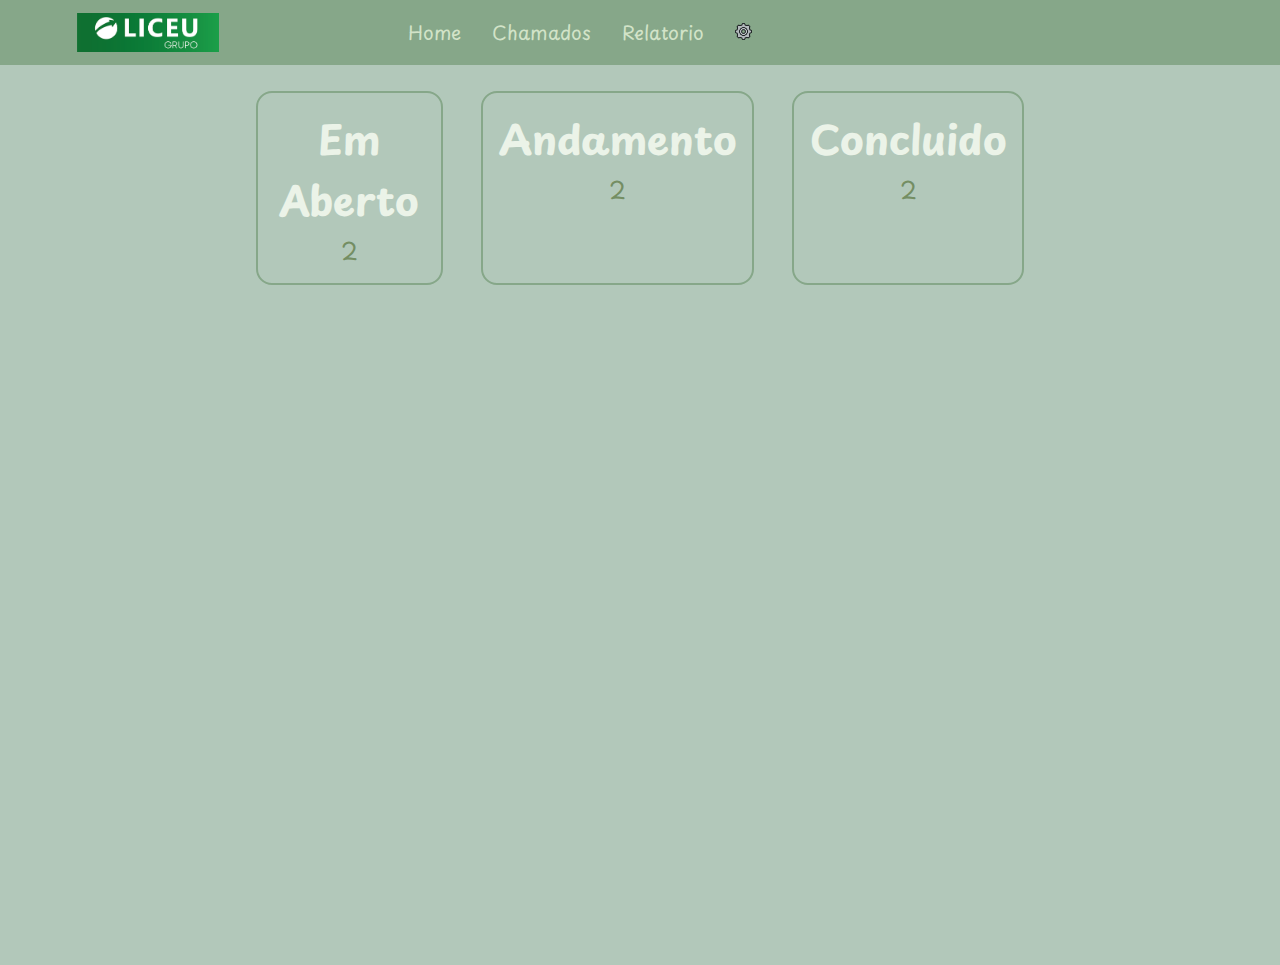
<file: src/admin/index.html>
<!DOCTYPE html>
<html lang="en">
<head>
    <meta charset="UTF-8">
    <meta name="viewport" content="width=device-width, initial-scale=1.0">
    <link rel="stylesheet" href="../../styles/style.css">
    <title>Principal</title>
</head>
<body>
    <header class="cabecario">
        <nav class="cabecario__menu">
            <img class="cabecario__logo" src="../../assets/logo.png" alt="">
            <div class="cabecario__navegacao" >
                <a class="cabecario__navegacao__link" href="../admin/index.html">Home</a>
                <a class="cabecario__navegacao__link" href="../admin/chamados.html">Chamados</a>
                <a class="cabecario__navegacao__link" href="../admin/relatorio.html">Relatorio</a>

                <a class="cabecario__navegacao__link" id="mostrar__engrenagem" href="#"><img class="cabecario__navegacao__engrenagem" src="../../assets/7596520.png" alt="Engrenagem"></a>
            </div>
        

        </nav>
    </header>
    <main class="conteudo">
        <section class="container__tarefa" >
            
            <div class="container__tarefa__item">
                <a id="popup__lateral__abrir__aberto" class="container__tarefa__item_link" href="#">
                    <h2 class="container__tarefa__item__titulo">Em Aberto</h2>
                    <p class="container__tarefa__item__quantidade">2</p>
                </a>
            </div>

            <div class="container__tarefa__item">
                <a id="popup__lateral__abrir__andamento" class="container__tarefa__item_link" href="#">
                    <h2 class="container__tarefa__item__titulo">Andamento</h2>
                    <p class="container__tarefa__item__quantidade">2</p>
                </a>
            </div>

            <div class="container__tarefa__item">
                <a id="popup__lateral__abrir__concluido" class="container__tarefa__item_link" href="#">
                    <h2 class="container__tarefa__item__titulo">Concluido</h2>
                    <p class="container__tarefa__item__quantidade">2</p>
                </a>
            </div>
            
        </section>
       
      

    </main>

    <!-- ENGRENAGEM --->
    
    <div id="popup__engrenagem__abrir" class="popup__engrenagem">
        <ul class="popup__engrenagem__lista">
           <a class="popup__engrenagem__link" href="../admin/alterarSenha.html"><li class="popup__engrenagem__item">Alterar Senha</li></a>
            <a class="popup__engrenagem__link" href=""><li class="popup__engrenagem__item">Sair</li></a>
        </ul>
    </div>

    <!-- EM ABERTO -->
    <div id="popup__lateral__aberto" class="popup__lateral">
        <div class="popup__lateral__fechar">
            <a id="popup__lateral__fechar__aberto" class="popup__lateral__fechar__link" href="#"><img class="popup__lateral__fechar__imagem" src="../../assets/x.png" alt=""></a>
        </div>

            <div class="popup__lateral__relatorio">
                <table class="popup__lateral__relatorio__tabela">
                    <tr>
                    <th>#</th>
                    <th>Nome</th>
                    <th>Setor</th>
                    <th>Titulo</th>
                    <th>Data Estimada</th>
                    </tr>
                    <tr>
                    <td>1</td>
                    <td>Samuel</td>
                    <td>TI</td>
                    <td>Site</td>
                    <td>02/11/ - Quinta feira</td>
                    </tr>
                </table>
            </div>
    </div>
    <!-- EM ANDAMENTO -->
    <div id="popup__lateral__andamento" class="popup__lateral">
        <div class="popup__lateral__fechar">
            <a id="popup__lateral__fechar__andamento" class="popup__lateral__fechar__link" href="#"><img class="popup__lateral__fechar__imagem" src="../../assets/x.png" alt=""></a>
        </div>

            <div class="popup__lateral__relatorio">
                <table class="popup__lateral__relatorio__tabela">
                    <tr>
                    <th>#</th>
                    <th>Nome</th>
                    <th>Setor</th>
                    <th>Titulo</th>
                    <th>Data Estimada</th>
                    </tr>
                    <tr>
                    <td>1</td>
                    <td>Gustuvo</td>
                    <td>Financeiro</td>
                    <td>Site</td>
                    <td>02/11/ - Quinta feira</td>
                    </tr>
                </table>
            </div>
    </div>
    <!-- CONCLUIDO -->
    <div id="popup__lateral__concluido" class="popup__lateral">
        <div class="popup__lateral__fechar">
            <a id="popup__lateral__fechar__concluido" class="popup__lateral__fechar__link" href="#"><img class="popup__lateral__fechar__imagem" src="../../assets/x.png" alt=""></a>
        </div>

            <div class="popup__lateral__relatorio">
                <table class="popup__lateral__relatorio__tabela">
                    <tr>
                    <th>#</th>
                    <th>Nome</th>
                    <th>Setor</th>
                    <th>Titulo</th>
                    <th>Data Estimada</th>
                    </tr>
                    <tr>
                    <td>7</td>
                    <td>Rafael</td>
                    <td>Cobranca</td>
                    <td>Site</td>
                    <td>02/11/ - Quinta feira</td>
                    </tr>
                </table>
            </div>
    </div>

</body>
    <script src="../../js/funcoes.js" ></script>

</html>
</file>
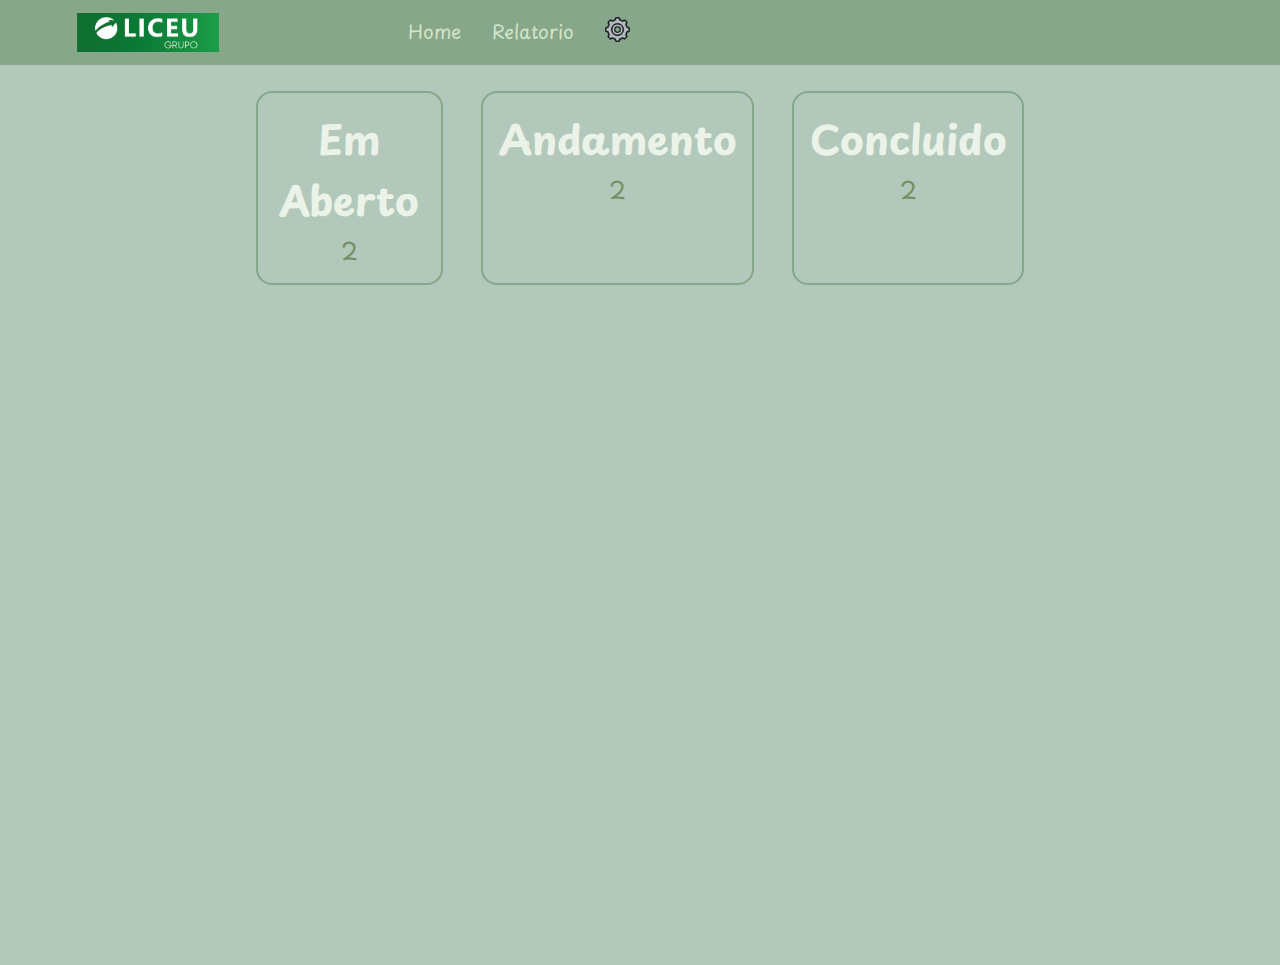
<file: src/membro/index.html>
<!DOCTYPE html>
<html lang="en">
<head>
    <meta charset="UTF-8">
    <meta name="viewport" content="width=device-width, initial-scale=1.0">
    <link rel="stylesheet" href="../../styles/style.css">
    <title>Meus Livros</title>
</head>
<body>
    <header class="cabecario">
        <nav class="cabecario__menu">
            <img class="cabecario__logo" src="../../assets/logo.png" alt="">
            <div class="cabecario__navegacao" >
                <a class="cabecario__navegacao__link" href="./index.html">Home</a>
                <a class="cabecario__navegacao__link" href="./relatorio.html">Relatorio</a>
                <a class="cabecario__navegacao__link" id="mostrar__engrenagem" href="#"><img class="cabecario__navegacao__engrenagem" src="../../assets/7596520.png" alt="Engrenagem"></a>
            </div>
        </nav>
    </header>
    <main class="conteudo">
        <section class="container__tarefa" >
            
            <div class="container__tarefa__item">
                <a id="popup__lateral__abrir__aberto" class="container__tarefa__item_link" href="#">
                    <h2 class="container__tarefa__item__titulo">Em Aberto</h2>
                    <p class="container__tarefa__item__quantidade">2</p>
                </a>
            </div>

            <div class="container__tarefa__item">
                <a id="popup__lateral__abrir__andamento" class="container__tarefa__item_link" href="#">
                    <h2 class="container__tarefa__item__titulo">Andamento</h2>
                    <p class="container__tarefa__item__quantidade">2</p>
                </a>
            </div>

            <div class="container__tarefa__item">
                <a id="popup__lateral__abrir__concluido" class="container__tarefa__item_link" href="#">
                    <h2 class="container__tarefa__item__titulo">Concluido</h2>
                    <p class="container__tarefa__item__quantidade">2</p>
                </a>
            </div>
            
        </section>
       
      

    </main>

    <!-- ENGRENAGEM --->
    
    <div id="popup__engrenagem__abrir" class="popup__engrenagem">
        <ul class="popup__engrenagem__lista">
           <a class="popup__engrenagem__link" href="../membro/alterarSenha.html"><li class="popup__engrenagem__item">Alterar Senha</li></a>
            <a class="popup__engrenagem__link" href=""><li class="popup__engrenagem__item">Sair</li></a>
        </ul>
    </div>

    <!-- EM ABERTO -->
    <div id="popup__lateral__aberto" class="popup__lateral">
        <div class="popup__lateral__fechar">
            <a id="popup__lateral__fechar__aberto" class="popup__lateral__fechar__link" href="#"><img class="popup__lateral__fechar__imagem" src="../../assets/x.png" alt=""></a>
        </div>

            <div class="popup__lateral__relatorio">
                <table class="popup__lateral__relatorio__tabela">
                    <tr>
                    <th>#</th>
                    <th>Nome</th>
                    <th>Setor</th>
                    <th>Titulo</th>
                    <th>Data Estimada</th>
                    </tr>
                    <tr>
                    <td>1</td>
                    <td>Samuel</td>
                    <td>TI</td>
                    <td>Site</td>
                    <td>02/11/ - Quinta feira</td>
                    </tr>
                </table>
            </div>
    </div>
    <!-- EM ANDAMENTO -->
    <div id="popup__lateral__andamento" class="popup__lateral">
        <div class="popup__lateral__fechar">
            <a id="popup__lateral__fechar__andamento" class="popup__lateral__fechar__link" href="#"><img class="popup__lateral__fechar__imagem" src="../../assets/x.png" alt=""></a>
        </div>

            <div class="popup__lateral__relatorio">
                <table class="popup__lateral__relatorio__tabela">
                    <tr>
                    <th>#</th>
                    <th>Nome</th>
                    <th>Setor</th>
                    <th>Titulo</th>
                    <th>Data Estimada</th>
                    </tr>
                    <tr>
                    <td>1</td>
                    <td>Gustuvo</td>
                    <td>Financeiro</td>
                    <td>Site</td>
                    <td>02/11/ - Quinta feira</td>
                    </tr>
                </table>
            </div>
    </div>
    <!-- CONCLUIDO -->
    <div id="popup__lateral__concluido" class="popup__lateral">
        <div class="popup__lateral__fechar">
            <a id="popup__lateral__fechar__concluido" class="popup__lateral__fechar__link" href="#"><img class="popup__lateral__fechar__imagem" src="../../assets/x.png" alt=""></a>
        </div>

            <div class="popup__lateral__relatorio">
                <table class="popup__lateral__relatorio__tabela">
                    <tr>
                    <th>#</th>
                    <th>Nome</th>
                    <th>Setor</th>
                    <th>Titulo</th>
                    <th>Data Estimada</th>
                    </tr>
                    <tr>
                    <td>7</td>
                    <td>Rafael</td>
                    <td>Cobranca</td>
                    <td>Site</td>
                    <td>02/11/ - Quinta feira</td>
                    </tr>
                </table>
            </div>
    </div>

</body>
    <script src="../../js/funcoes.js" ></script>

</html>
</file>
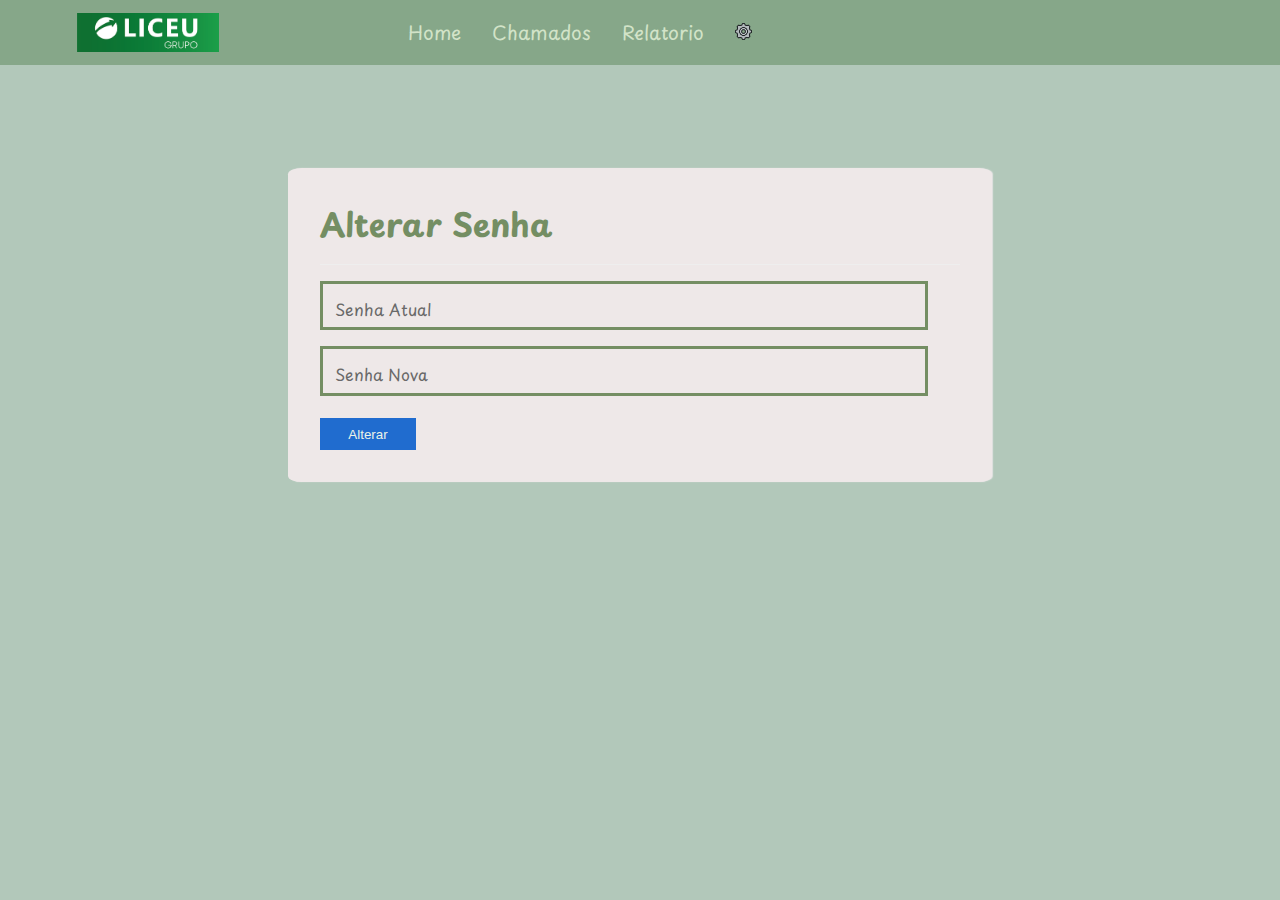
<file: src/admin/alterarSenha.html>
<!DOCTYPE html>
<html lang="en">
<head>
    <meta charset="UTF-8">
    <meta name="viewport" content="width=device-width, initial-scale=1.0">
    <link rel="stylesheet" href="../../styles/style.css">
    <title>Meus Livros</title>
</head>
<body>
    <header class="cabecario">
        <nav class="cabecario__menu">
            <img class="cabecario__logo" src="../../assets/logo.png" alt="">
            <div class="cabecario__navegacao" >
                <a class="cabecario__navegacao__link" href="../../src/admin/index.html">Home</a>
                <a class="cabecario__navegacao__link" href="../../src/admin/chamados.html">Chamados</a>
                <a class="cabecario__navegacao__link" href="../../src/admin/relatorio.html">Relatorio</a>
                <a class="cabecario__navegacao__link" id="mostrar__engrenagem" href="#"><img class="cabecario__navegacao__engrenagem" src="../../assets/7596520.png" alt=""></a>
            </div>
        </nav>
    </header>
    <main class="alterar__senha">
        <section class="chamado">
            
            <form class="formulario formulario__alterar" action="">
                <h1 class="formulario__titulo">Alterar Senha</h1>
         
                <div class="formulario__grupo">
                
                    <input type="password" name="text" class="input"  autocomplete="off" required="">
                    <label class="formulario__label">Senha Atual</label>
                
                </div>

                <div class="formulario__grupo">
                
                    <input type="password" name="text" class="input"  autocomplete="off" required="">
                    <label class="formulario__label">Senha Nova</label>
                
                </div>
                
            
                <button class="formulario__botao formulario__alterar__botao">Alterar</button>
            </form>
            
        </section>


         <!-- ENGRENAGEM --->
    
         <div id="popup__engrenagem__abrir" class="popup__engrenagem">
            <ul class="popup__engrenagem__lista">
            <a class="popup__engrenagem__link" href="../src/alterarSenha.html"><li class="popup__engrenagem__item">Alterar Senha</li></a>
                <a class="popup__engrenagem__link" href=""><li class="popup__engrenagem__item">Sair</li></a>
            </ul>
        </div>

    </main>
<script src="../../js/funcoes.js" ></script>
</body>
</html>
</file>
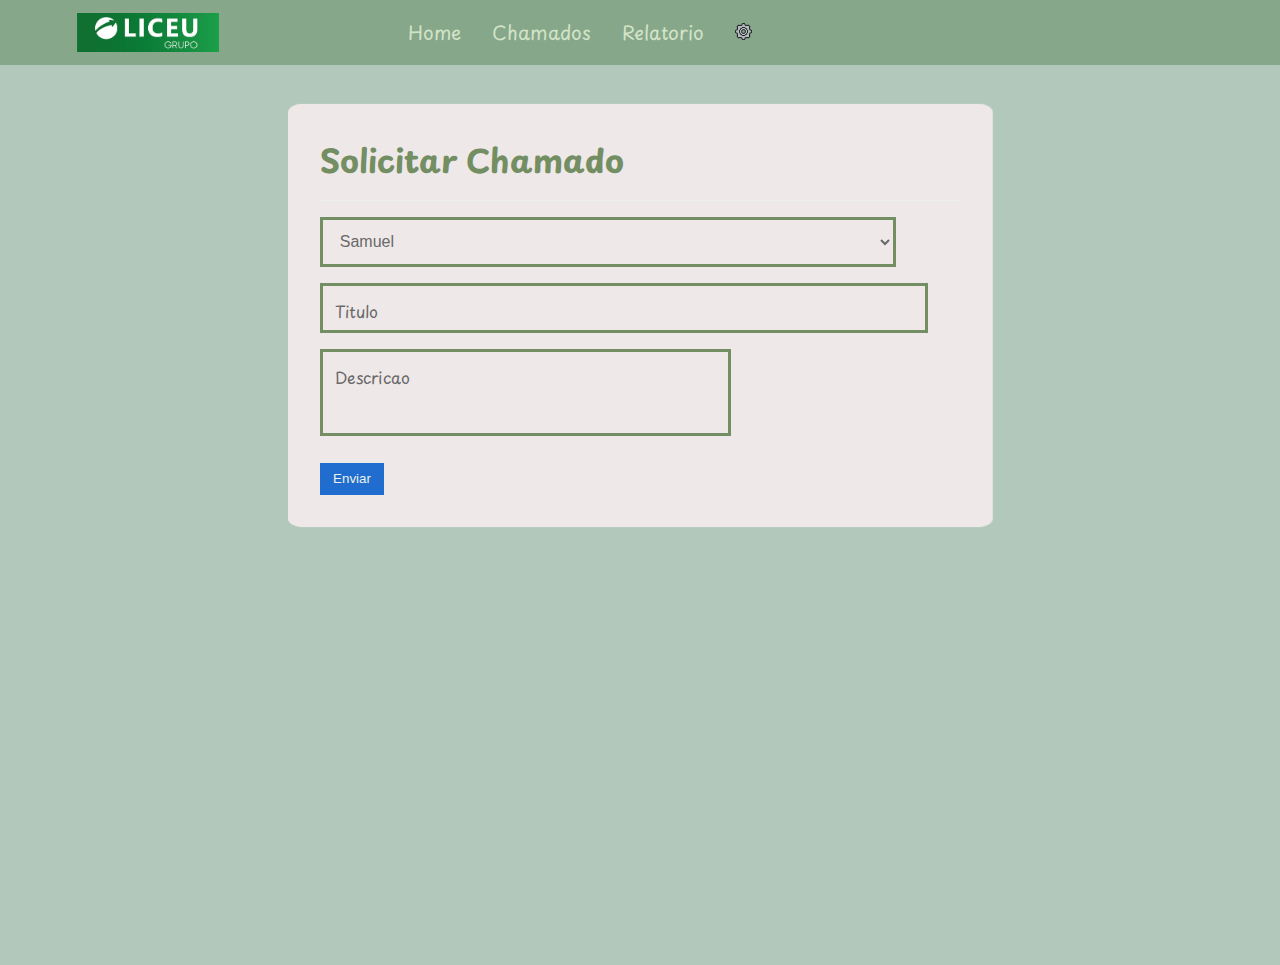
<file: src/admin/chamados.html>
<!DOCTYPE html>
<html lang="en">
<head>
    <meta charset="UTF-8">
    <meta name="viewport" content="width=device-width, initial-scale=1.0">
    <link rel="stylesheet" href="../../styles/style.css">
    <title>Chamados</title>
</head>
<body>
    <header class="cabecario">
        <nav class="cabecario__menu">
            <img class="cabecario__logo" src="../../assets/logo.png" alt="">
            <div class="cabecario__navegacao" >
                <a class="cabecario__navegacao__link" href="../admin/index.html">Home</a>
                <a class="cabecario__navegacao__link" href="../admin/chamados.html">Chamados</a>
                <a class="cabecario__navegacao__link" href="../admin/relatorio.html">Relatorio</a>
                <a class="cabecario__navegacao__link" id="mostrar__engrenagem" href="#"><img class="cabecario__navegacao__engrenagem" src="../../assets/7596520.png" alt=""></a>
            </div>
        </nav>
    </header>
    <main class="conteudo">
        <section class="chamado">
            
            <form class="formulario" action="#">
                <h1 class="formulario__titulo">Solicitar Chamado</h1>
         
                <div class="formulario__grupo">
                    <select class="input" name="" >
                        <option class="input" value="">Samuel</option>
                        <option class="input" value="">Gustavo</option>
                    </select>
                </div>
                
                <div class="formulario__grupo">
                
                    <input type="text" name="text" class="input"  autocomplete="off" required="">
                    <label class="formulario__label">Titulo</label>
                
                </div>
                
                <div class="formulario__grupo">
                
                    <textarea type="text" class="textarea" name="mensagem" rows="4" autocomplete="off" required=""></textarea>
                    <label class="formulario__label">Descricao</label>
                
                </div>
                <button class="formulario__botao">Enviar</button>
            </form>
            
        </section>

         <!-- ENGRENAGEM --->
    
        <div id="popup__engrenagem__abrir" class="popup__engrenagem">
            <ul class="popup__engrenagem__lista">
            <a class="popup__engrenagem__link" href="../admin/alterarSenha.html"><li class="popup__engrenagem__item">Alterar Senha</li></a>
                <a class="popup__engrenagem__link" href=""><li class="popup__engrenagem__item">Sair</li></a>
            </ul>
        </div>

    </main>
<script src="../../js/funcoes.js" ></script>
</body>
</html>
</file>
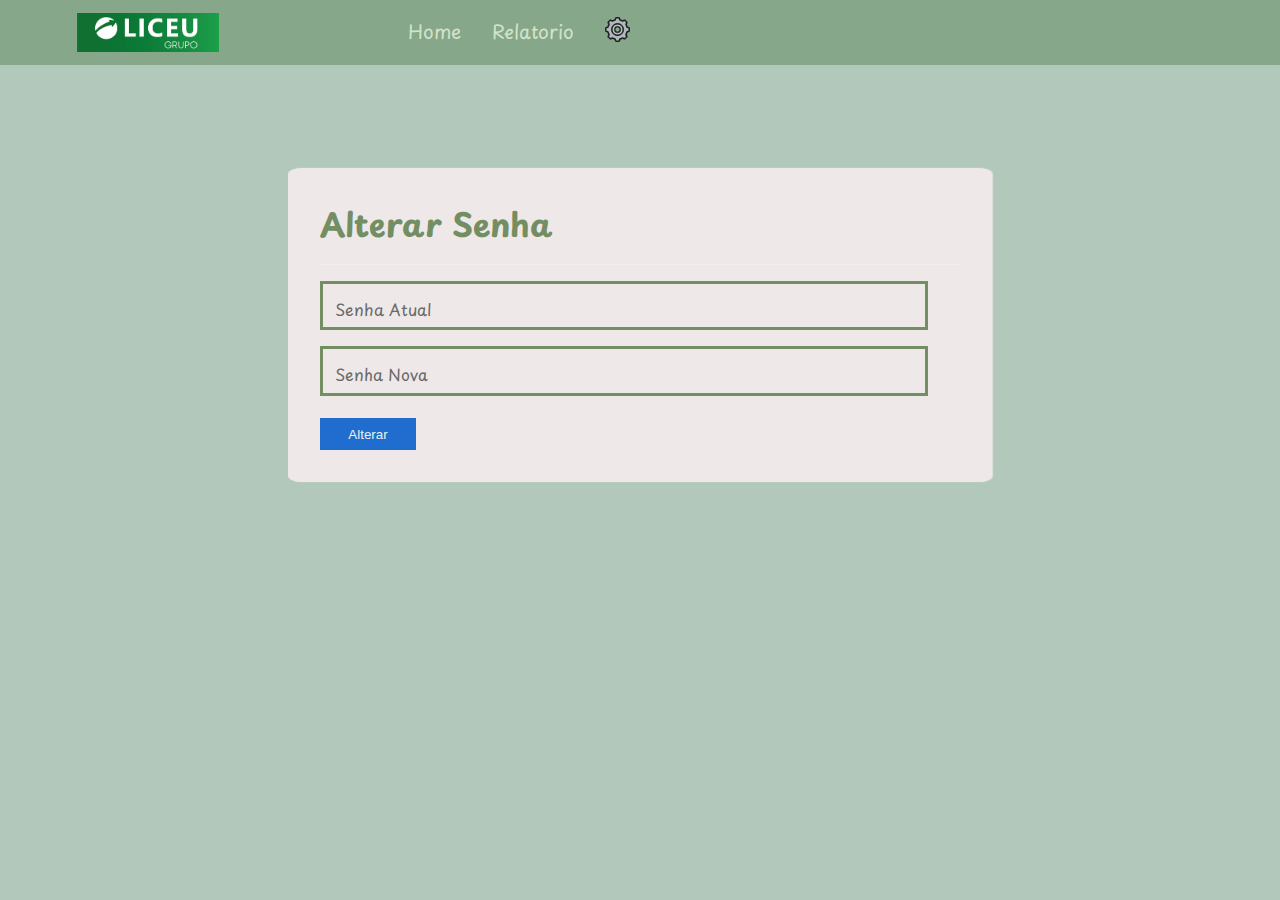
<file: src/membro/alterarSenha.html>
<!DOCTYPE html>
<html lang="en">
<head>
    <meta charset="UTF-8">
    <meta name="viewport" content="width=device-width, initial-scale=1.0">
    <link rel="stylesheet" href="../../styles/style.css">
    <title>Meus Livros</title>
</head>
<body>
    <header class="cabecario">
        <nav class="cabecario__menu">
            <img class="cabecario__logo" src="../../assets/logo.png" alt="">
            <div class="cabecario__navegacao" >
                <a class="cabecario__navegacao__link" href="../../src/membro/index.html">Home</a>
                <a class="cabecario__navegacao__link" href="../../src/membro/relatorio.html">Relatorio</a>
                <a class="cabecario__navegacao__link" id="mostrar__engrenagem" href="#"><img class="cabecario__navegacao__engrenagem" src="../../assets/7596520.png" alt=""></a>
            </div>
        </nav>
    </header>
    <main class="alterar__senha">
        <section class="chamado">
            
            <form class="formulario formulario__alterar" action="">
                <h1 class="formulario__titulo">Alterar Senha</h1>
         
                <div class="formulario__grupo">
                
                    <input type="password" name="text" class="input"  autocomplete="off" required="">
                    <label class="formulario__label">Senha Atual</label>
                
                </div>

                <div class="formulario__grupo">
                
                    <input type="password" name="text" class="input"  autocomplete="off" required="">
                    <label class="formulario__label">Senha Nova</label>
                
                </div>
                
            
                <button class="formulario__botao formulario__alterar__botao">Alterar</button>
            </form>
            
        </section>


         <!-- ENGRENAGEM --->
    
         <div id="popup__engrenagem__abrir" class="popup__engrenagem">
            <ul class="popup__engrenagem__lista">
            <a class="popup__engrenagem__link" href="../membro/alterarSenha.html"><li class="popup__engrenagem__item">Alterar Senha</li></a>
                <a class="popup__engrenagem__link" href=""><li class="popup__engrenagem__item">Sair</li></a>
            </ul>
        </div>

    </main>
<script src="../../js/funcoes.js" ></script>
</body>
</html>
</file>
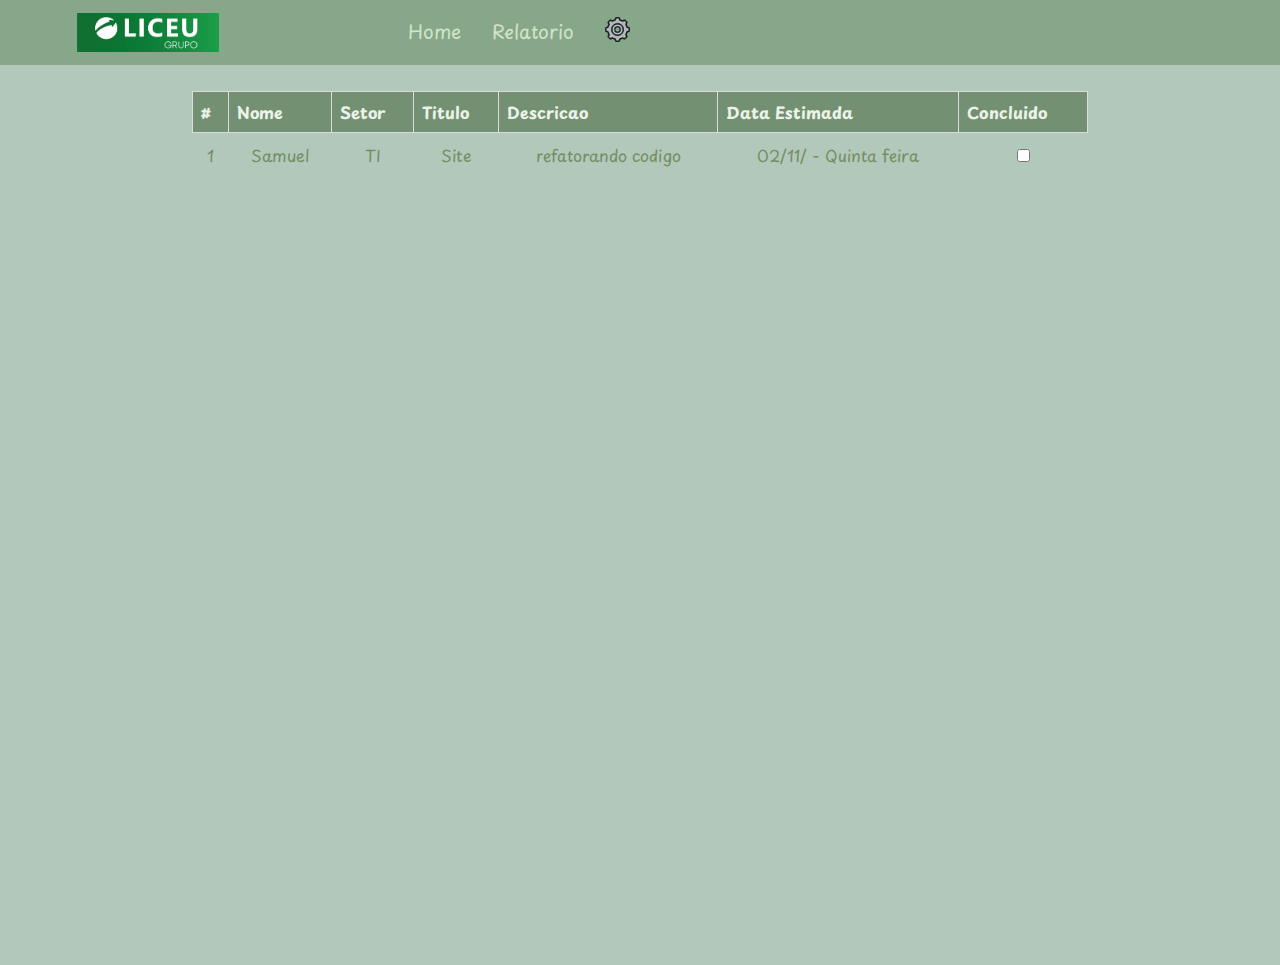
<file: src/membro/relatorio.html>
<!DOCTYPE html>
<html lang="en">
<head>
    <meta charset="UTF-8">
    <meta name="viewport" content="width=device-width, initial-scale=1.0">
    <link rel="stylesheet" href="../../styles/style.css">
    <title>Meus Livros</title>
</head>
<body>
    <header class="cabecario">
        <nav class="cabecario__menu">
            <img class="cabecario__logo" src="../../assets/logo.png" alt="">
            <div class="cabecario__navegacao" >
                <a class="cabecario__navegacao__link" href="../membro/">Home</a>
                <a class="cabecario__navegacao__link" href="../membro/relatorio.html">Relatorio</a>
                <a class="cabecario__navegacao__link" id="mostrar__engrenagem" href="#"><img class="cabecario__navegacao__engrenagem" src="../../assets/7596520.png" alt=""></a>
            </div>
        </nav>
    </header>
    <main class="conteudo">
        <section class="relatorio" >
            
           <table class="relatorio__tabela">
                <tr>
                  <th>#</th>
                  <th>Nome</th>
                  <th>Setor</th>
                  <th>Titulo</th>
                  <th>Descricao</th>
                  <th>Data Estimada</th>
                  <th>Concluido</th>
                </tr>
                <tr>
                  <td>1</td>
                  <td>Samuel</td>
                  <td>TI</td>
                  <td>Site</td>
                  <td>refatorando codigo</td>
                  <td>02/11/ - Quinta feira</td>
                  <td>
                    <div class="form-check form-switch d-flex justify-content-center align-items-center">
                        <input class="form-check-input" type="checkbox" role="switch">
                    </div>
                  </td>
                </tr>
           </table>
            
        </section>

         <!-- ENGRENAGEM --->
    
        <div id="popup__engrenagem__abrir" class="popup__engrenagem">
            <ul class="popup__engrenagem__lista">
            <a class="popup__engrenagem__link" href="../membro/alterarSenha.html"><li class="popup__engrenagem__item">Alterar Senha</li></a>
                <a class="popup__engrenagem__link" href=""><li class="popup__engrenagem__item">Sair</li></a>
            </ul>
        </div>

    </main>
<script src="../../js/funcoes.js" ></script>
</body>
</html>
</file>
<file: styles/style.css>
@import url('https://fonts.googleapis.com/css2?family=Playpen+Sans:wght@400;700&display=swap');

* {
    margin: 0;
    padding: 0;
}

:root {
    --primario: #86A789;
    --secundario: #D2E3C8;
    --terciario: #EBF3E8;
    --hover: #B2C8BA; 

    --numero: #748E63;
    --prioridade: #fabdbd;

    --font-primaria: 'Playpen Sans', cursive;
}

body {
    position: relative;
    box-sizing: border-box;
    font-family: var(--font-primaria);
    background-color: var(--hover);
}

.cabecario {
    padding: 1% 20% 1% 6%;
    background-color: var(--primario);
}

.cabecario__logo {
    width: 15%;
}

.cabecario__menu {
    display: flex;
    justify-content:flex-start;
    gap: 20%;
    align-items: center;
    
}

.cabecario__titulo {
    color: var(--secundario);
}

.cabeario_usuario {
    position: fixed;
    right: 3%;
    top: 3%;
    font-size: 1em;
    color: var(--terciario);
}

.cabecario__navegacao {
    display: flex;
    gap: 5%;
    justify-content: center;
    
}

.cabecario__navegacao__link {
    text-decoration: none;
    color: var(--secundario);
    font-weight: 400;
    font-size: 1.2rem;
   
}

.cabecario__navegacao__engrenagem{
    width: 6%;
    margin: 0;
    padding: 0;
}

.conteudo {
    height: 100vh;
}

.container__tarefa {
    display: flex;
    gap: 5%;
    justify-content: center;
    padding: 2% 20% 2% 20%;
}

.container__tarefa__item {
    border: var(--primario) 2px solid;
    border-radius: 1rem;
    padding: 2%;
    text-align: center;
}

.container__tarefa__item__titulo{
    color: var(--terciario);
    font-size: 2.5rem;
}

.container__tarefa__item__quantidade {
    color: var(--numero);
    margin-top: 1%;
    font-size: 1.5em;
}

.container__tarefa__item_link {
    text-decoration: none;
}

.popup__engrenagem {
    display: none;
    position: absolute;
    padding: 0.5% 1% 0 1%;
    width: 7%;
    height: 6%;
    background-color: var(--numero);
    top: 6%;
    right: 43%;
}

.popup__engrenagem__lista {
    text-align: start;
    list-style: none;
}

.popup__engrenagem__link {
    text-decoration: none;
    color: var(--terciario);
}

.popup__engrenagem__item {
    font-size: 0.8rem;
}

.popup__engrenagem__item:hover {
    background-color: #86A789;
}


.popup__lateral {
    display: none;
    position: absolute;
    width: 30%;
    height: 100%;
    background-color: var(--numero);
    right: 0%;
    top: 0%;
}

.popup__lateral__fechar {
    padding: 3% 5%;
}

#popup__lateral__fechar__link{
    text-decoration: none;
}

.popup__lateral__fechar__imagem {
    width: 5%;
}

.popup__lateral__relatorio {
    padding: 2% 5%;
}

.popup__lateral__relatorio__tabela th {
    text-align: left;
    background-color: #739072;
    color: var(--terciario)
}

.popup__lateral__relatorio__tabela td, .popup__lateral__relatorio__tabela th {
    border: 1px solid #ddd;
    padding: 8px;
}

.popup__lateral__relatorio__tabela td {
    color: var(--secundario);
}

.poupup__lateral__relatorio__link{
    color: var(--secundario);
}

.poupup__lateral__relatorio__link:hover {
    color: #f4f5f4;
}

/*RELATORIO*/


.relatorio {
    padding: 2% 15% 2% 15%;
}

.relatorio__tabela {
    border-collapse: collapse;
    width: 100%;
    text-align: center;    
}

.relatorio__tabela th {
    padding-top: 12px;
    padding-bottom: 12px;
    text-align: left;
    background-color: #739072;
    color: var(--terciario)
}s

.relatorio__tabela td, .relatorio__tabela th {
    border: 1px solid #ddd;
    padding: 8px;
}
 
.relatorio__tabela td {
    color: var(--numero);
    padding: 10px;
}

.relatorio__tabela__excluir{
    color: #739072;
    text-decoration: none;
}

.relatorio__link{
    color: var(--numero);
}

.relatorio__link:hover {
    color: #f4f5f4;
}


.relatorio__tabela tr:hover {background-color: #c9dbca;}

.relatorio__tabela tr.relatorio__prioridade{
    background-color: var(--prioridade);
}

/* Chamados */

.chamado {
    padding-top: 2%;
    padding-bottom: 5%;
    
}

.formulario {

    background:#eee8e8; 
    box-shadow: 1px 0px 1.2px 0px #e3e3e3;
    border-radius:2%;
    max-width: 50%;
    margin: auto;
    padding:2em;
    margin-top: 1%;
  }

  .formulario__titulo {
    width: 100%;
    float: left;
    color: var(--numero);
    margin-bottom: 1rem;
    border-bottom: 1px #eee solid;
    padding-bottom: 1rem;
  }
  
  .formulario__grupo { 
    position:relative;
    margin-bottom: 1rem;
  }
  
  .input {
    border: 3px solid var(--numero);
    background: none;
    padding: 0.8em;
    font-size: 1rem;
    color: #696969;
    width: 90%;
  }

  .textarea {
    border: 3px solid var(--numero);
    width: 60%;
    background: none;
    resize: none;
    padding: 0.8em;
    font-size: 1em;
    color: #696969;
  }
  
  .formulario__label {
    position: absolute;
    left: 15px;
    color: #696969;
    pointer-events: none;
    transform: translateY(1rem);
    transition: 350ms;
  }

  .formulario__botao {
    margin-top: 1%;
    color: var(--terciario);
    width: 10%;
    height: 2rem;
    background-color: #206ccf;
    border: none;
  }

  /* Alterar Senha */

  .alterar__senha {
    margin-top: 5%;
  }

  .formulario__alterar {
    width: 40rem;
  }

  .formulario__alterar__botao{
    width: 15%;
  }

.rodape {
    background-color: var(--primario);
    padding: 1%;
    text-align: center;
    color: var(--terciario);
}

/*ARQUIVO*/


.arquivos {
    margin: 2% 25%;
}

.arquivos__titulo {
    color: var(--numero);
    font-size: 2rem;
}

.arquivos__arquivo {
    margin-top: 4%;
}

.arquivos__excluir{
    text-decoration: none;
    border: 2px solid var(--primario);
    border-radius: 8%;
    color: rgb(206, 107, 107);
    padding: 0.5%;
    margin-left: 2%;
    font-size: 1rem;
}

.arquivos__excluir:hover {
    background-color: var(--secundario);
    color: rgb(204, 79, 79);
}


.container__mensagem {
    display: flex;
    flex-direction: column;
    margin: 2% 25% 2% 25%;
    background-color: #f5f5f5;
    padding: 2%;
    border: 2px solid var(--primario);
   
    
}

.container__mensagem__texto {
    color: var(--numero);
    letter-spacing: 1px;
    line-height: 1.8;
   
}

.container__mensagem__titulo {
    color: var(--numero);
    margin-bottom: 2%;
}

.div__texto__botao {
    display: flex;
    justify-content: end;
    border-bottom: 1px solid var(--hover);
}

.texto__botao__excluir {
    text-decoration: none;
    border: 2px solid var(--primario);
    border-radius: 8%;
    color: rgb(206, 107, 107);
    padding: 0.5%;
    margin-left: 2%;
    font-size: 1rem;
    margin-bottom: 1%;
}

.texto__botao__excluir:hover {
    background-color: var(--secundario);
    color: rgb(204, 79, 79);
}
</file>
